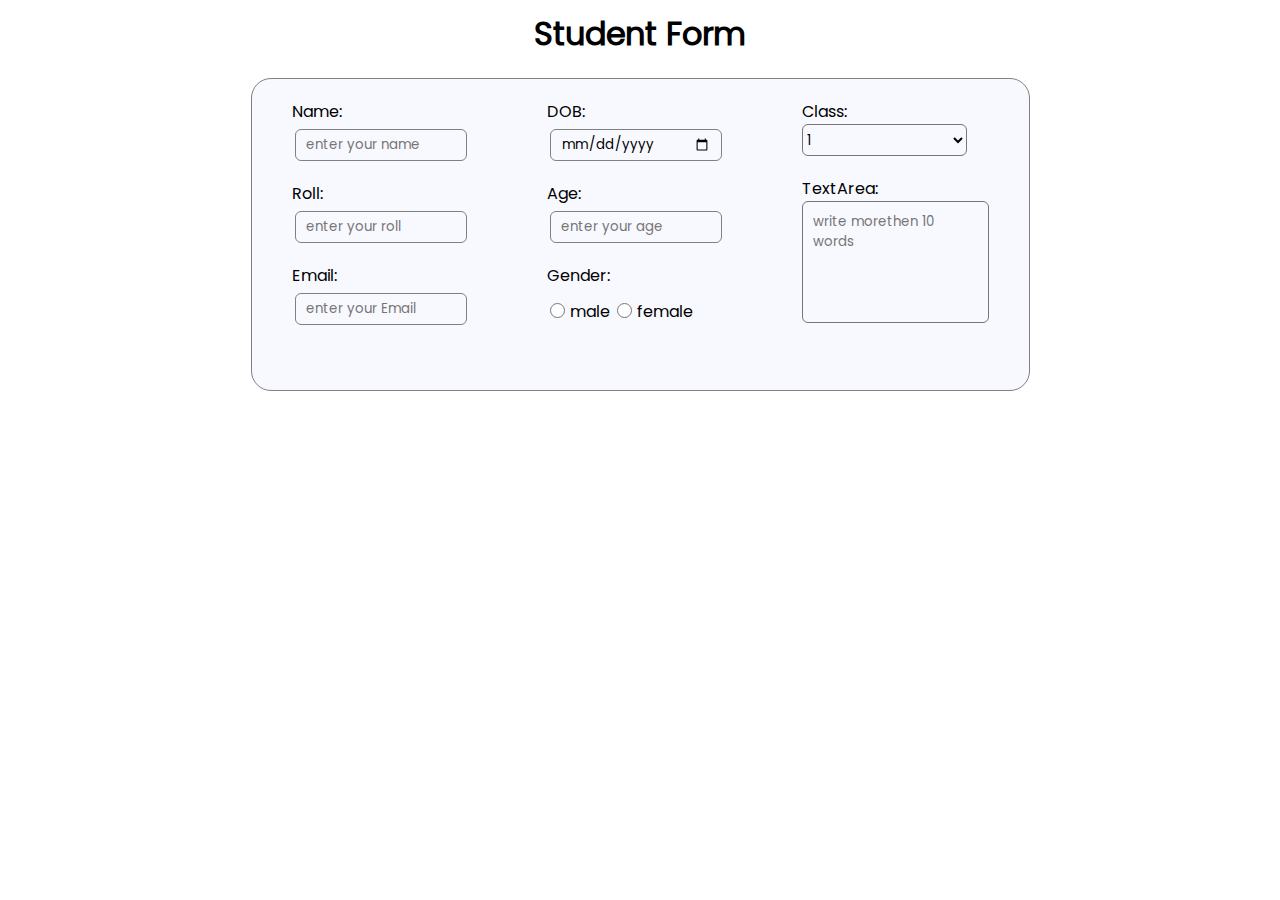
<file: js projects/Dynamic-form/index.html>
<!DOCTYPE html>
<html lang="en">

<head>
    <meta charset="UTF-8">
    <meta name="viewport" content="width=device-width, initial-scale=1.0">
    <title>Dynamic Form</title>
    <link rel="stylesheet" href="assets/style.css">
</head>

<body>
    <h1 class="heading">Student Form</h1>
    <div class="table">
        <table id="usertable">
            <thead class="thead-trs">
                <tr>
                    <td>Name</td>
                    <td>Roll</td>
                    <td>Email</td>
                    <td>DOB</td>
                    <td>Age</td>
                    <td>Gender</td>
                    <td>Class</td>
                    <td>Textarea</td>
                </tr>
            </thead>
            <tbody>

            </tbody>
        </table>
    </div>
    <div class="form-div">

        <form id="form-data">
            <div class="form-date-div">
                <div class="first-part">
                    <label>
                        Name:
                    </label><br>
                    <input type="text" placeholder="enter your name" class="form-name-inputs" oninput="userfun(0)" >
                    <div class="name-att"></div>

                    <label>
                        Roll:
                    </label><br>
                    <input type="text" placeholder="enter your roll" class="form-roll-inputs" oninput="rollfun(0)">
                    <div class="roll-att"></div>

                    <label for="email">
                        Email:
                    </label><br>
                    <input type="text" placeholder="enter your Email" class="form-email-inputs" oninput="emailfun(0)">
                    <div class="email-check"></div><br>
                </div>
                <div class="second-part">
                    <label for="DOB">
                        DOB:
                    </label> <br>
                    <input type="date" placeholder="enter your Date of birth" class="form-dob-inputs"
                        oninput="dobfunction(0) " onchange="dobfun()">
                    <div class="dobcheck"></div>

                    <label for="Age">
                        Age:
                    </label><br> <input type="text" placeholder="enter your age" class="form-age-inputs"><br>

                    <label for="Gender">Gender:<br>

                        <input type="radio" class="form-gender-inputs" name="Gender" value="male">male
                        <input type="radio" class="form-gender-female-inputs" name="Gender" value="female">female

                    </label><br>
                </div>
                <div class="third-part">
                    <lable>Class:
                        <br>
                        <select name="class" class="form-class-inputs">
                            <option value="1">1</option>
                            <option value="2">2</option>
                            <option value="3">3</option>
                            <option value="4">4</option>
                            <option value="5">5</option>
                            <option value="6">6</option>
                            <option value="7">7</option>
                            <option value="8">8</option>
                            <option value="9">9</option>
                            <option value="10">10</option>
                            <option value="11">11</option>
                            <option value="12">12</option>
                        </select>
                    </lable><br>
                    <label>TextArea:</label><br>
                    <textarea class="form-text-inputs" placeholder="write morethen 10 words" oninput="textareafun(0)"
                        onchange="checking()"></textarea><br>
                    <p class="textarea-p"></p>




                    <button type="button" class="add-btn" value="button" onclick="addNew()">Add</button>
                </div>
            </div>
            <div id="dynamic-div"></div>
            <button id="submit-id" type="submit">Submit</button>
        </form>
      
    </div>




    <script src="assets/dynamic.js"></script>
</body>

</html>
</file>
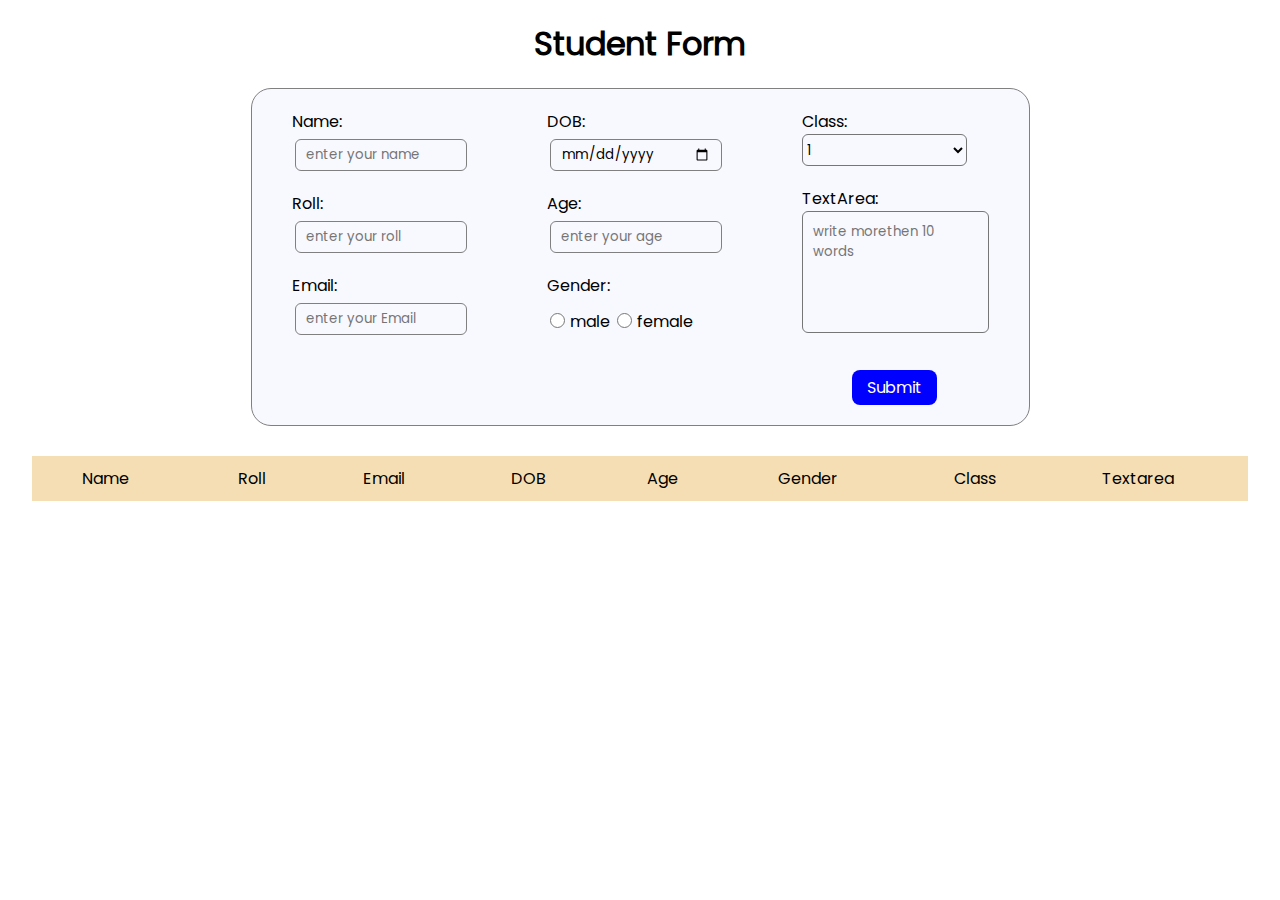
<file: js projects/student-form/index.html>
<!DOCTYPE html>
<html lang="en">
<head>
    <meta charset="UTF-8">
    <meta name="viewport" content="width=device-width, initial-scale=1.0">
    <title>Students form</title>
    <link rel="stylesheet" href="asset/style.css">
</head>
<body>
    <h1 class="heading">Student Form</h1>
    <div class="form-div">
       
  <form id="form-data"> 
    <div class="form-date-div">
    <div class="first-part">
        <label >
            Name:
        </label><br>
        <input type="text" placeholder="enter your name" id="form-name-inputs" oninput="userfun()">
         <div id="name-att"></div>
       
        <label >
        Roll:
    </label><br>
    <input type="text" placeholder="enter your roll" id="form-roll-inputs" oninput="rollfun()">
    <div id="roll-att"></div>
     
        <label for="email">
            Email:
        </label><br>
        <input  type="text" placeholder="enter your Email" id="form-email-inputs" oninput="emailfun()">
        <div id="email-check"></div><br>
    </div>


        <div class="second-part">
        <label for="DOB">
            DOB: 
        </label> <br>
        <input type="date" placeholder="enter your Date of birth" id="form-dob-inputs" oninput="dobfunction()"  onchange="dobfun()">
       <div id="dobcheck" ></div>
        
        <label for="Age">
            Age: 
        </label><br> <input type="text" placeholder="enter your age" id="form-age-inputs"  ><br>

        <label for="Gender">Gender:<br>
           
            <input type="radio" id="form-gender-inputs" name="Gender" value="male" >male
             <input type="radio" id="form-gender-female-inputs" name="Gender" value="female" >female
             
        </label><br>
    </div>
    <div class="third-part">
        <lable>Class:
            <br>
        <select name="class" id="form-class-inputs" >
            <option value="1">1</option>
            <option value="2">2</option>
            <option value="3">3</option>
            <option value="4">4</option>
            <option value="5">5</option>
            <option value="6">6</option>
            <option value="7">7</option>
            <option value="8">8</option>
            <option value="9">9</option>
            <option value="10">10</option>
            <option value="11">11</option>
            <option value="12">12</option>
        </select>
    </lable><br>
        <label >TextArea:</label><br>
        <textarea  id="form-text-inputs" placeholder="write morethen 10 words" oninput="textareafun()"></textarea><br>
        <p id="textarea-p"></p>
       
        
   
        <button id="submit-id" >Submit</button>
    </div>
</div>
   
    </form>
    </div>

    <div class="table">
        <table id="usertable">
            <thead class="thead-trs">
                <tr>
                    <td>Name</td>
                    <td>Roll</td>
                    <td>Email</td>
                    <td>DOB</td>
                    <td>Age</td>
                    <td>Gender</td>
                    <td>Class</td>
                    <td>Textarea</td>
                </tr>
            </thead>
            <tbody>
        
            </tbody>
        </table>
    </div>

    <script src="asset/form.js"></script>
</body>
</html>
</file>
<file: js projects/Dynamic-form/assets/style.css>
*{
    padding:0px;
    margin:0px;
    font-family:poppins;
}
 @font-face {
    font-family:poppins;
    src: url(./Poppins-Regular.ttf);
} 
.heading{
    display:flex;
    justify-content:center;
    margin:10px;
}

.form-div{
    display:flex;
    justify-content:center;

}
 input{
    margin:5px 0px 20px 3px;
    padding:10px;
    height:10px;
    width:150px;
    border-radius:6px;
    border:1px solid gray;
    background-color:transparent;
}
.form-gender-inputs,.form-gender-female-inputs{
height:15px;
width:15px;
vertical-align:middle;
margin-right:5px;
margin-top:15px;
}

.form-date-div{
    display:flex;
    border:1px solid gray;
    border-radius:20px;
    padding:20px 40px 20px 40px;
    gap:80px;
    background-color:ghostwhite;
}
label{
font-size:16px;
font-weight:500;
color:black;
margin-top:10px;
}

#submit-id{
    background-color:blue;
    color:white;
    border:none;
    display:none;
    padding:5px 15px;
    border-radius:8px;
    font-size:16px;
    font-weight:400px;
    margin:10px 0px 0px 50px;
   
}
.form-class-inputs{
    height:32px;
    width:165px;
    border-radius:6px;
    margin-bottom:20px;
    background-color:transparent;
}
.form-text-inputs{
    height:100px;
    width:165px;
    border-radius:6px;
    margin-bottom:20px;
    padding:10px;
    resize:none;
    background-color:transparent;
}


table {
    width:95%;
    border-collapse: collapse;
}
table thead td{
    padding:10px 0px 10px 50px;
    color:black;
    border-collapse: collapse;
}
tr:first-Child{
    background-color:wheat;
}
#usertable{
    display:none;
    margin-top:10px;
    margin-bottom:10px;
  
    justify-content:center;
    width:100%;
}


.table{
    margin-top:10px;
    margin-bottom:10px;
    display:flex;
    justify-content:center;
    width:100%;
    
}

.name-att,.textarea-p
,.roll-att,.email-check,.dobcheck{
    color:red;
}
.add-btn{
    /* pointer-events: none;  */
    display:none;
    color:white;
    border:none;
    background-color:blue;
    padding:5px 10px;
    border-radius:8px;
    font-size:16px;
    font-weight:400px;
    margin:10px 0px 0px 50px;
}

#dynamic-div{
    margin-top:10px;
}
</file>
<file: js projects/student-form/asset/style.css>
*{
    padding:0px;
    margin:0px;
    font-family:poppins;
}
@font-face {
    font-family:poppins;
    src: url(./Poppins-Regular.ttf);
}
.heading{
    display:flex;
    justify-content:center;
    margin:20px;
}

.form-div{
    display:flex;
    justify-content:center;

}
 input{
    margin:5px 0px 20px 3px;
    padding:10px;
    height:10px;
    width:150px;
    border-radius:6px;
    border:1px solid gray;
    background-color:transparent;
}
#form-gender-inputs,#form-gender-female-inputs{
height:15px;
width:15px;
vertical-align:middle;
margin-right:5px;
margin-top:15px;
}

.form-date-div{
    display:flex;
    border:1px solid gray;
    border-radius:20px;
    padding:20px 40px 20px 40px;
    gap:80px;
    background-color:ghostwhite;
}
label{
font-size:16px;
font-weight:500;
color:black;
margin-top:10px;
}

#submit-id{
    background-color:blue;
    color:white;
    border:none;
    padding:5px 15px;
    border-radius:8px;
    font-size:16px;
    font-weight:400px;
    margin:10px 0px 0px 50px;
}
#form-class-inputs{
    height:32px;
    width:165px;
    border-radius:6px;
    margin-bottom:20px;
    background-color:transparent;
}
#form-text-inputs{
    height:100px;
    width:165px;
    border-radius:6px;
    margin-bottom:20px;
    padding:10px;
    resize:none;
    background-color:transparent;
}


table {
    width:95%;
    border-collapse: collapse;
}
table thead td{
    padding:10px 0px 10px 50px;
    color:black;
    border-collapse: collapse;
}
tr:first-Child{
    background-color:wheat;
}



.table{
    margin-top:30px;
    display:flex;
    justify-content:center;
    width:100%;
}

#name-att,#textarea-p
,#roll-att,#email-check,#dobcheck{
    color:red;
}
</file>
